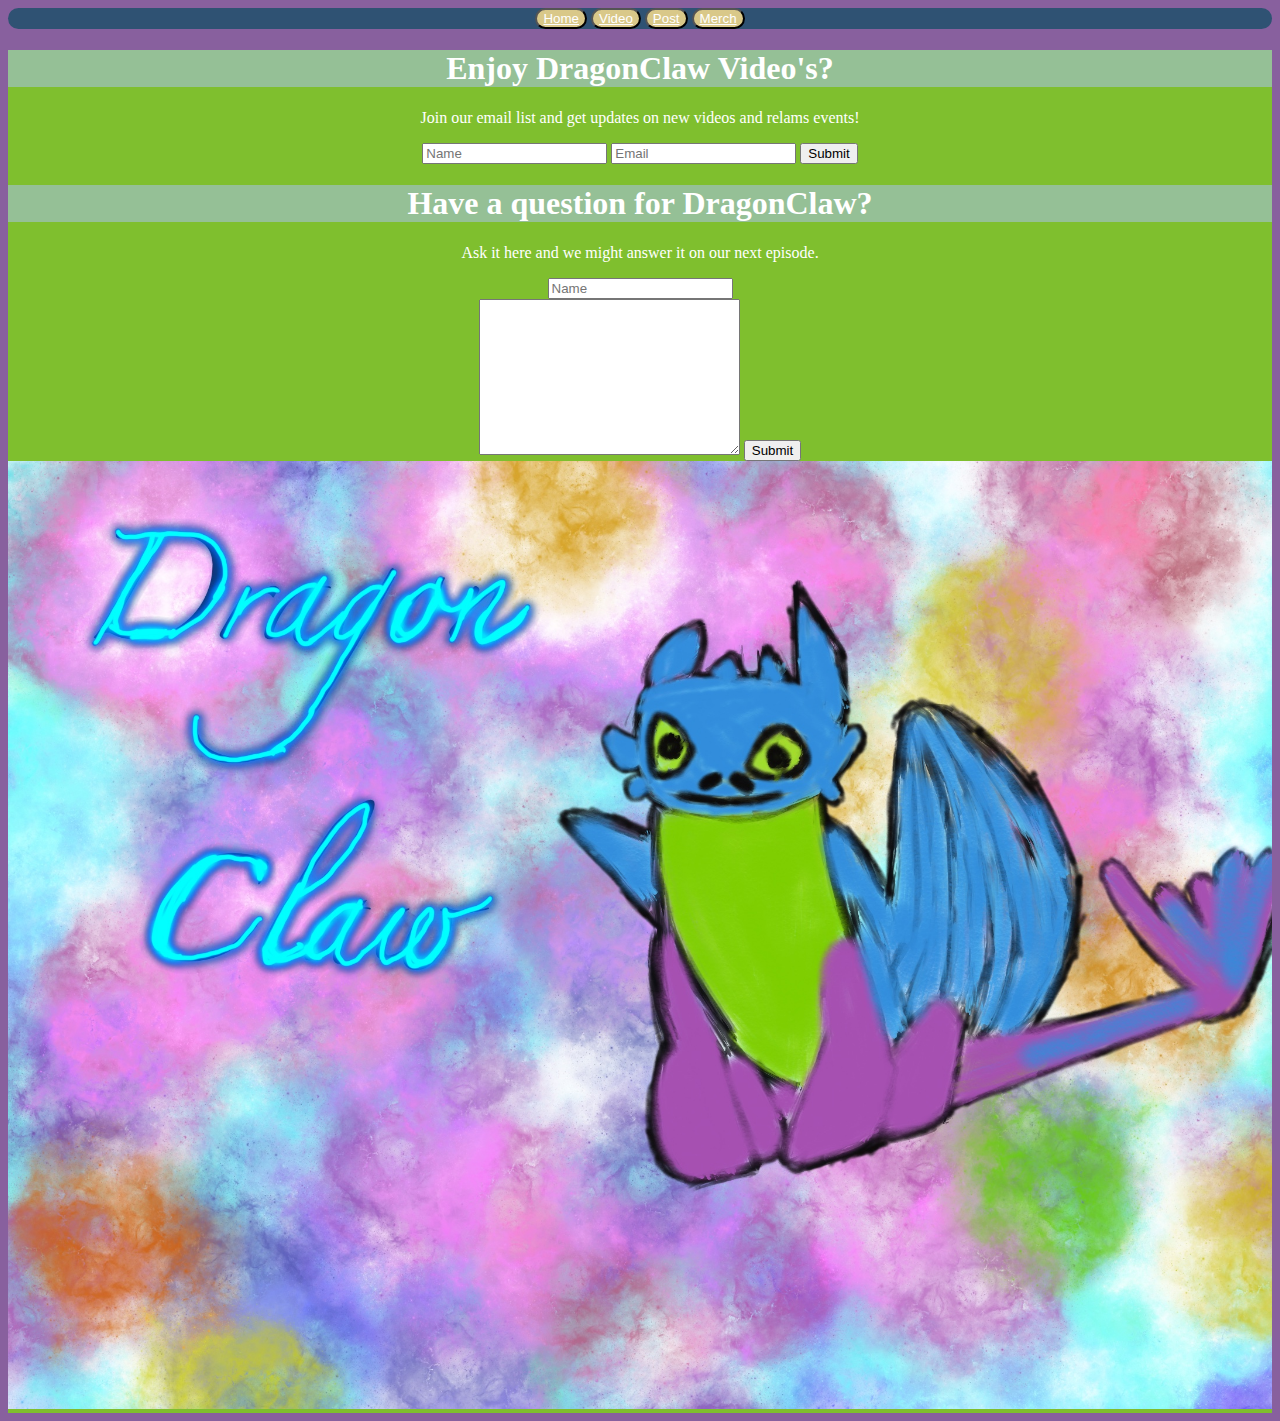
<file: index.html>
<!DOCTYPE html>
<html lang="en">

<head>

<title>DragonClaw</title>

<style></style>
<link rel="stylesheet" href="stylesheet.css">
<meta charset="utf-8">
<meta name="viewport" content="initial-scale=1, width=device-width">

</head>

<body>
<nav>
<button>
<a href="index.html">
  Home
</a>
</button>
<button>
<a href="video.html">
  Video
</a>
</button>
<button>
<a href="post.html">
  Post
</a>
</button>
<button>
<a href="merch.html">
  Merch
</a>
</button>


</nav>
<main>
  <h1>Enjoy DragonClaw Video's?</h1>
<p>Join our email list and get updates on new videos and relams events!</p>
  <form action="https://formspree.io/f/mnqlkogw" method="POST">
    <input type="text" name="name" placeholder="Name" autocomplete="off">
    <input type="email" name="email" placeholder="Email" autocomplete="off">
    <input type="submit" value="Submit">
  </form>
  <h1>Have a question for DragonClaw?</h1>
  <p>Ask it here and we might answer it on our next episode.</p>
  <div>
  <form action="https://formspree.io/f/xjvjqpaz" method="POST">
    <input type="text" name="name" placeholder="Name" autocomplete="off">
    <br>
    <textarea name="question" placeholder="Question" rows="10" cols="30">
    </textarea>
    <input type="submit" value="Submit">
  </form>
  </div>
  <img src="dragon.jpg" alt="Neon colored dragon surronded by a neon nebulla. Painting by M.Evans" style="width:100%;">
</main>
</body>
</html>
</file>
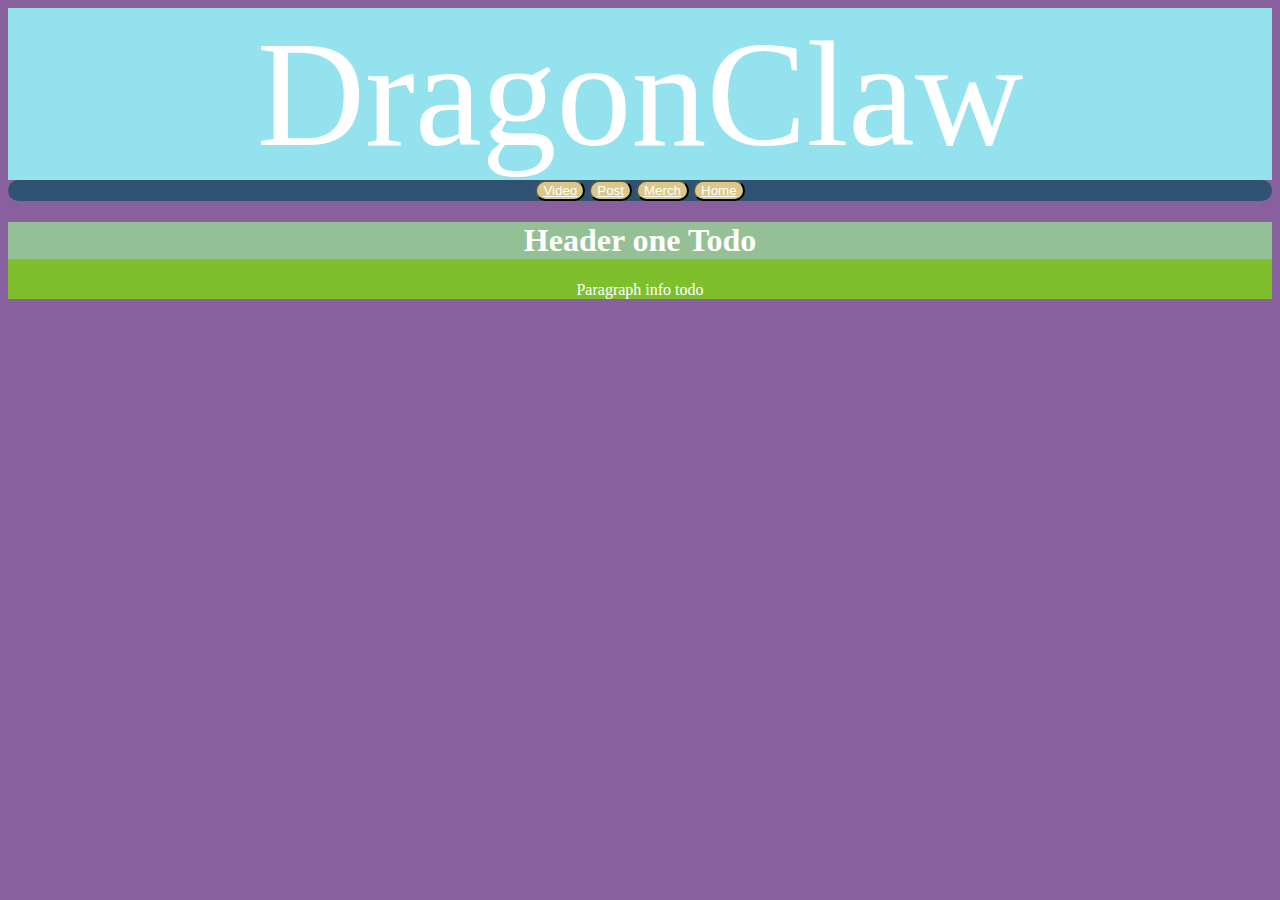
<file: layout.html>
<!DOCTYPE html>
<html lang="en">

<head>

<title>DragonClaw</title>

<style></style>
<meta charset="utf-8">
<meta name="viewport" content="initial-scale=1, width=device-width">
<link rel="stylesheet" href="stylesheet.css">

</head>

<body>
<header>DragonClaw</header>
<nav>
<button>
<a href="video.html">
  Video
</a>
</button>
<button>
<a href="post.html">
  Post
</a>
</button>
<button>
<a href="merch.html">
  Merch
</a>
</button>
<button>
<a href="index.html">
  Home
</a>
</button>
</nav>
<main>
<h1>Header one Todo</h1>
<p>Paragraph info todo</p>
</main>
</body>
</html>
</file>
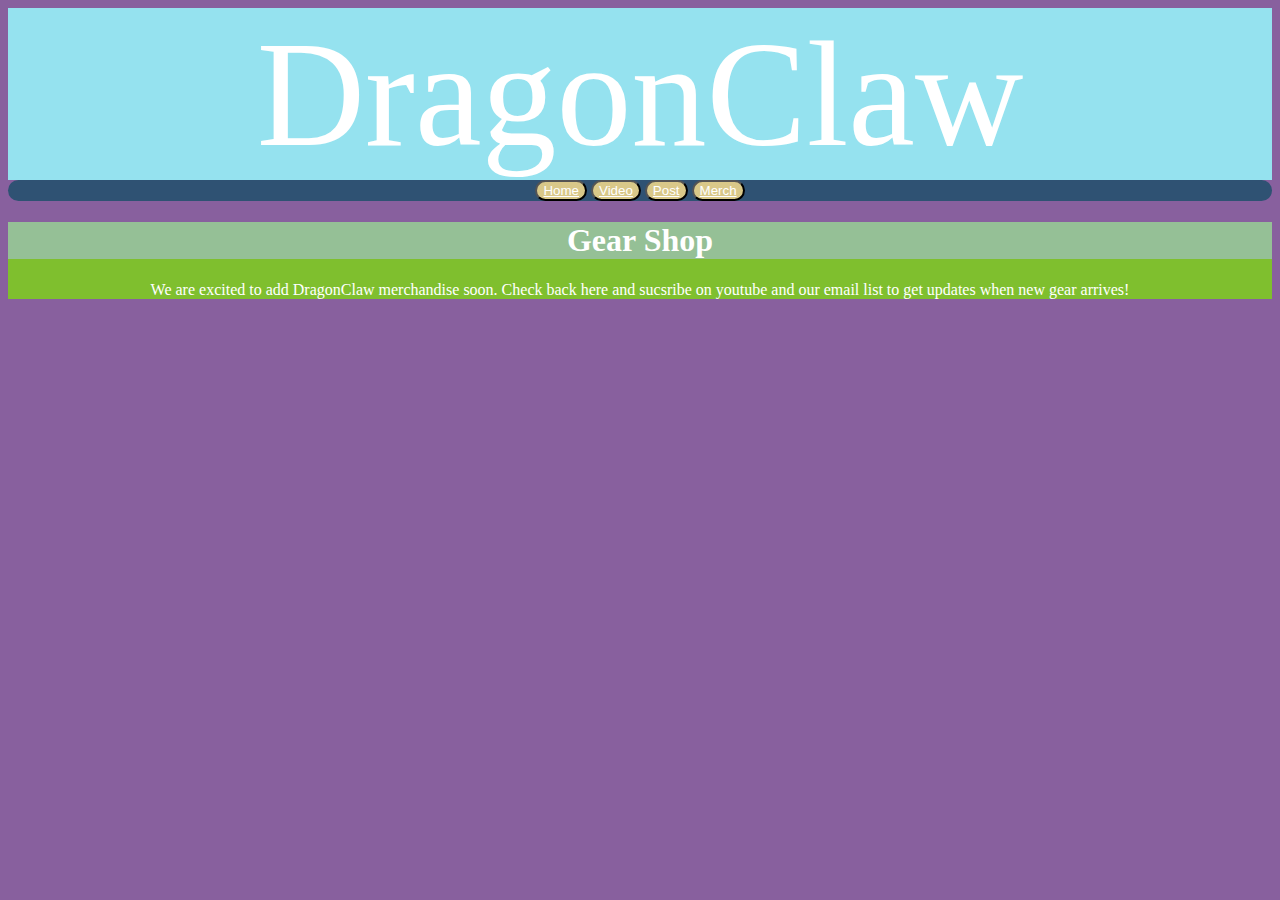
<file: merch.html>
<!DOCTYPE html>
<html lang="en">

<head>

<title>DragonClaw</title>

<style></style>
<meta charset="utf-8">
<meta name="viewport" content="initial-scale=1, width=device-width">
<link rel="stylesheet" href="stylesheet.css">

</head>

<body>
<header>DragonClaw</header>
<nav>
<button>
<a href="index.html">
  Home
</a>
</button>
<button>
<a href="video.html">
  Video
</a>
</button>
<button>
<a href="post.html">
  Post
</a>
</button>
<button>
<a href="merch.html">
  Merch
</a>
</button>

</nav>
<main>
<h1>Gear Shop</h1>
<p>We are excited to add DragonClaw merchandise soon. Check back here and sucsribe on youtube and our email list to get updates when new gear arrives!</p>
</main>
</body>
</html>
</file>
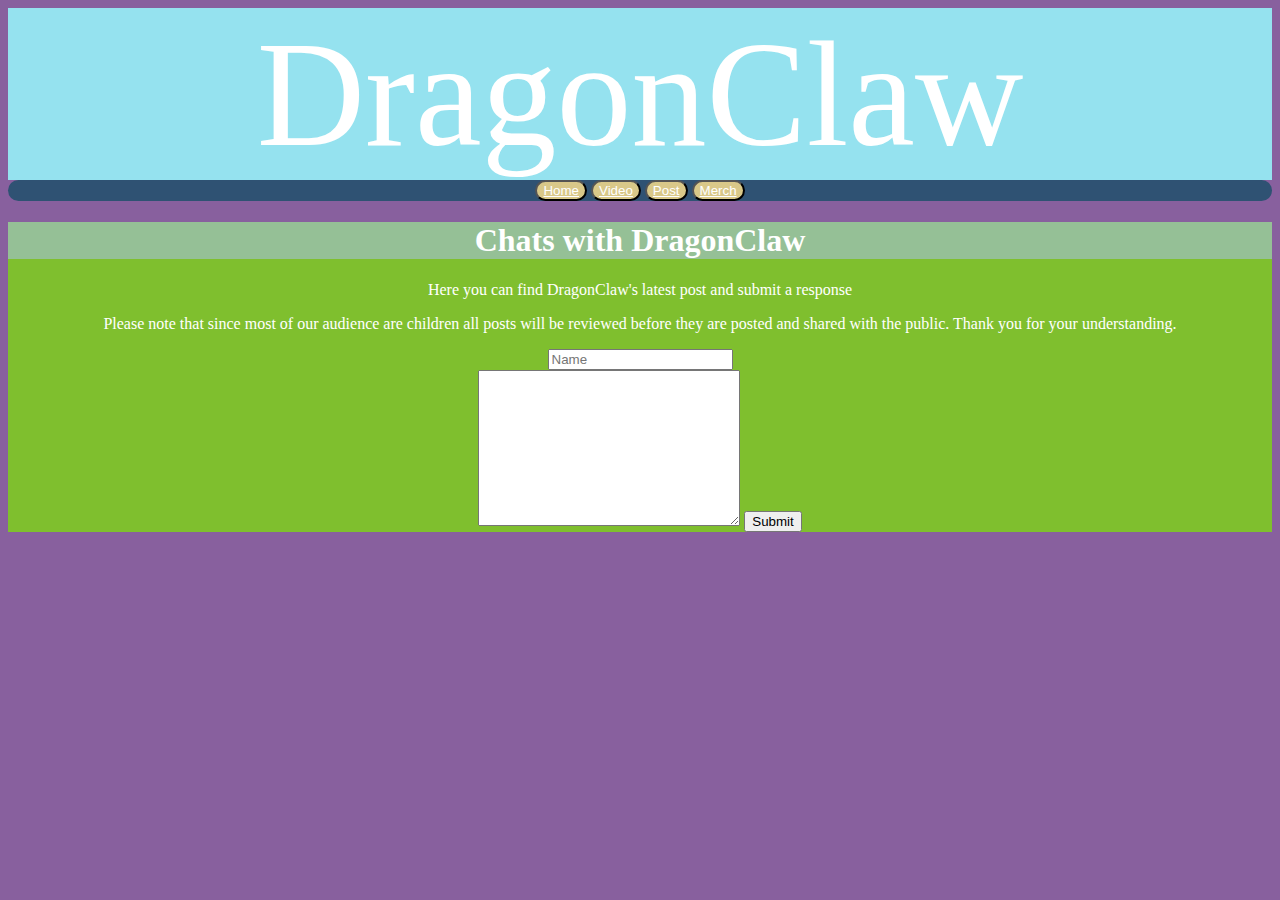
<file: post.html>
<!DOCTYPE html>
<html lang="en">

<head>

<title>DragonClaw</title>

<style></style>
<meta charset="utf-8">
<meta name="viewport" content="initial-scale=1, width=device-width">
<link rel="stylesheet" href="stylesheet.css">

</head>

<body>
<header>DragonClaw</header>
<nav>
<button>
<a href="index.html">
  Home
</a>
</button>
<button>
<a href="video.html">
  Video
</a>
</button>
<button>
<a href="post.html">
  Post
</a>
</button>
<button>
<a href="merch.html">
  Merch
</a>
</button>

</nav>
<main>
<h1>Chats with DragonClaw</h1>
  <p>Here you can find DragonClaw's latest post and submit a response</p>
  <p>Please note that since most of our audience are children all posts will be reviewed before they are posted and shared with the public. 
    Thank you for your understanding. </p>
  <div>
  <form action="https://formspree.io/f/xleayoor" method="POST">
    <input type="text" name="name" placeholder="Name" autocomplete="off">
    <br>
    <textarea name="post" rows="10" cols="30">
    </textarea>
    <input type="submit" value="Submit">
  </form>
  </div>
  
</main>
</body>
</html>
</file>
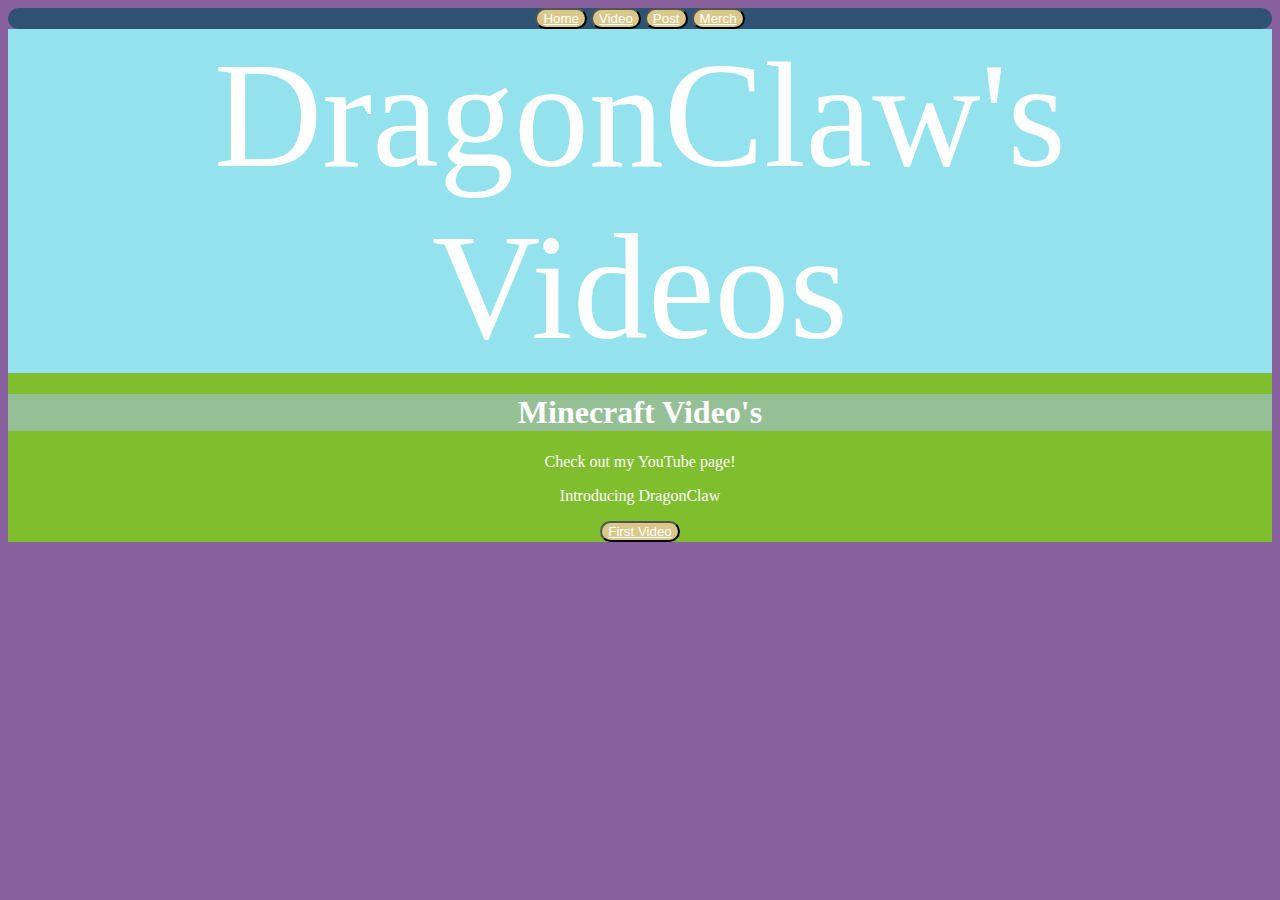
<file: video.html>
<!DOCTYPE html>
<html lang="en">

<head>

<title>DragonClaw</title>

<style></style>
<meta charset="utf-8">
<meta name="viewport" content="initial-scale=1, width=device-width">
<link rel="stylesheet" href="stylesheet.css">
</head>
<body>
<nav>
<button><a href="index.html">Home</a></button>
<button><a href="video.html">Video</a></button>
<button><a href="post.html">Post</a></button>
<button><a href="merch.html">Merch</a></button>

</nav>
<main>
  <header>DragonClaw's Videos</header>
<h1>Minecraft Video's</h1>
  <p>Check out my YouTube page!</p>
  <div>
    <p>Introducing DragonClaw</p>
<button>
  <a href="https://youtu.be/gXPBUVQHf7M">First Video</a>
</button>
  </div>
          
</main>
</body>
</html>
</file>
<file: stylesheet.css>
.purple {
  background-color:#88609e;
}
.blue {
  background-color:#obbff5;
}
.green {
  background-color:#7fbf2e;
}

body{
  background-color:#88609e;
  color:white;
  text-align:center;
}
main {
  background-color:#7fbf2e;
  text-align:center;
}
header{
  background-color:#95e2ef;
  text-align:white;
  color:white;
  font-family:cursive;
  font-size:150px;
}
h1{
  background-color:#95c096;
  text-align:center;
}
button{
  background-color:#d9c889;
  color:black;
  border-radius:12px;
}
nav{
  background-color:#2f5273;
  border-radius:12px;
}
a {
  color:white;
}
</file>
